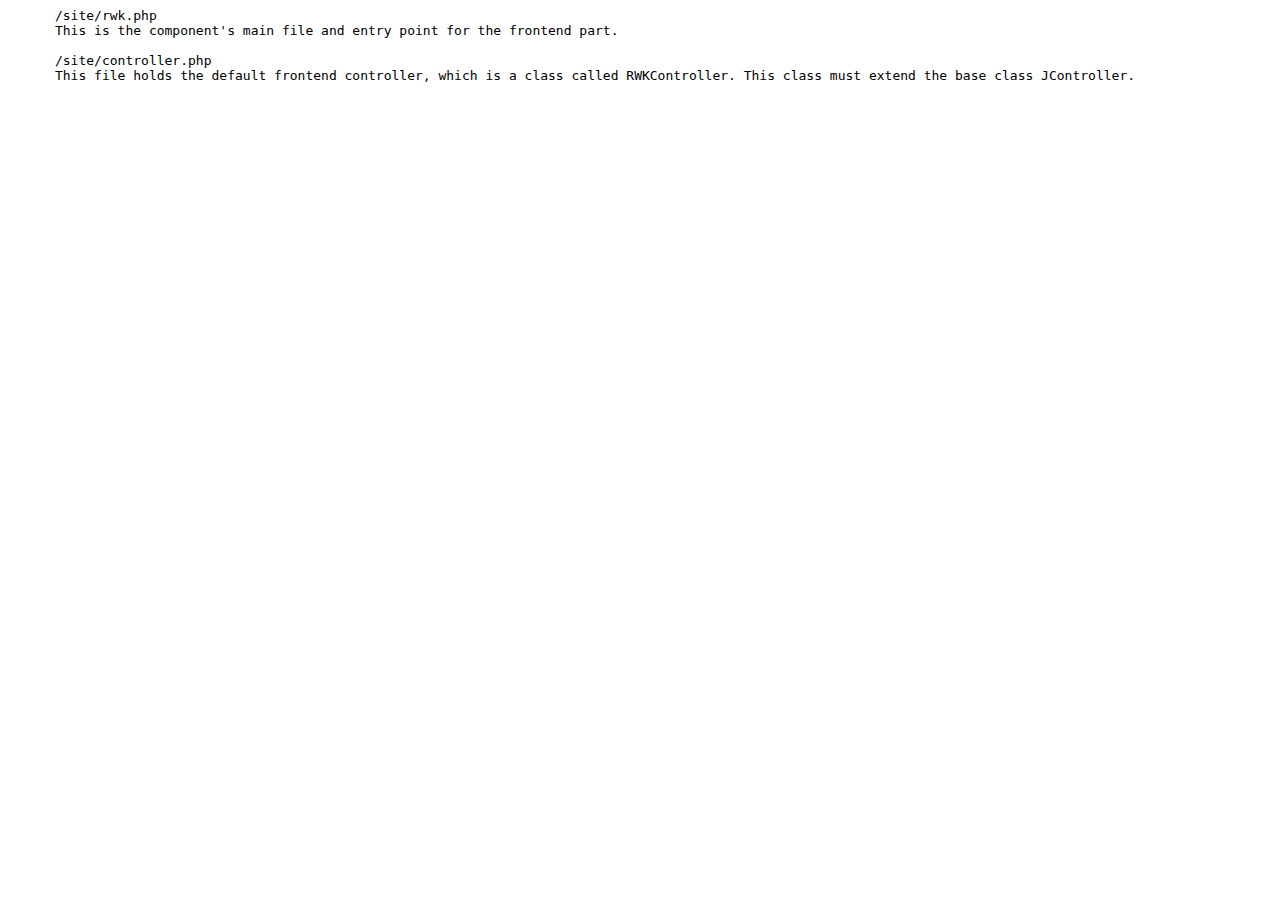
<file: src/site/index.html>
<html>
   <body bgcolor="#FFFFFF">
   <pre>
      /site/rwk.php
      This is the component's main file and entry point for the frontend part.

      /site/controller.php
      This file holds the default frontend controller, which is a class called RWKController. This class must extend the base class JController.
   </pre>
   </body>
</html>
</file>
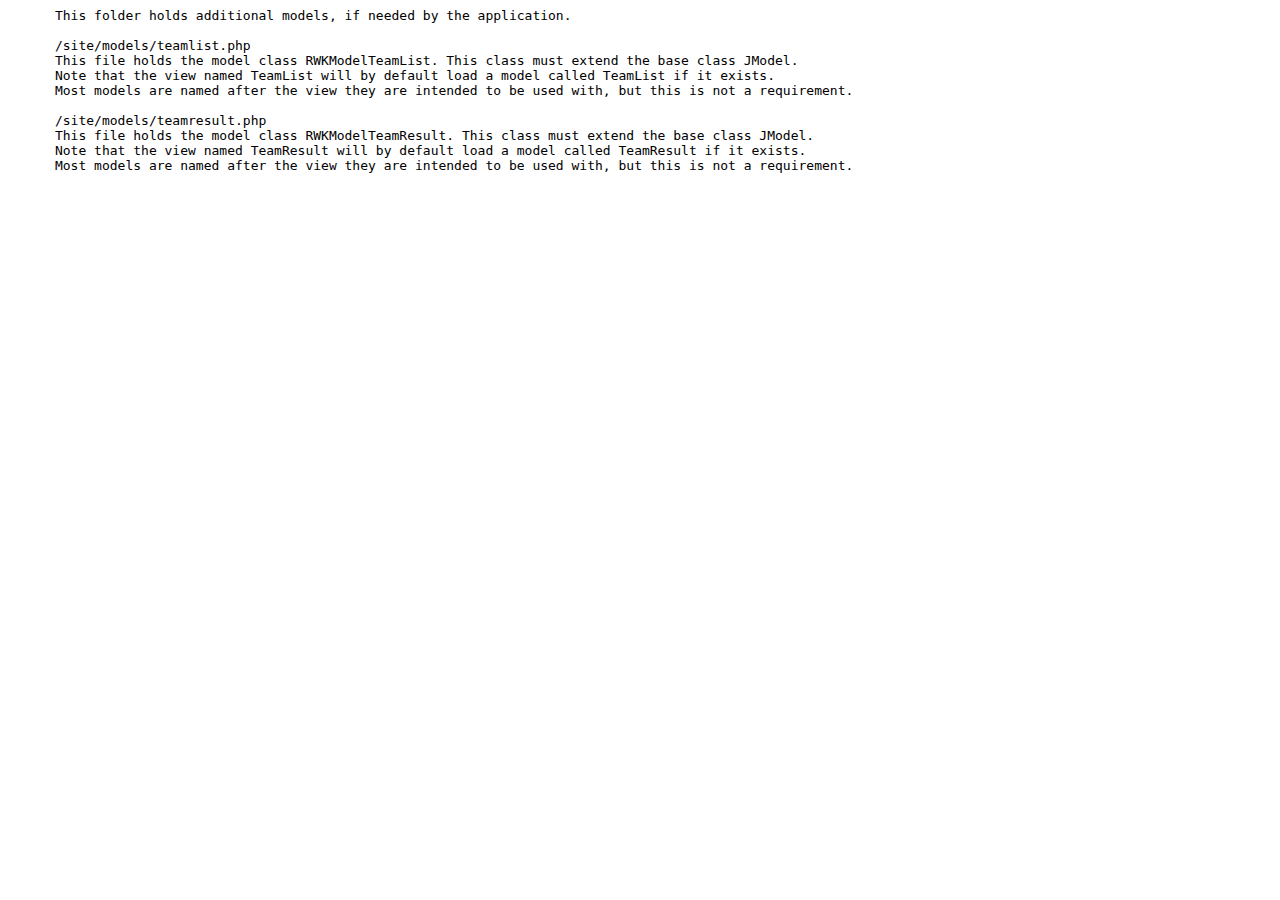
<file: src/site/models/index.html>
<html>
   <body bgcolor="#FFFFFF">
   <pre>
      This folder holds additional models, if needed by the application.

      /site/models/teamlist.php
      This file holds the model class RWKModelTeamList. This class must extend the base class JModel.
      Note that the view named TeamList will by default load a model called TeamList if it exists.
      Most models are named after the view they are intended to be used with, but this is not a requirement.

      /site/models/teamresult.php
      This file holds the model class RWKModelTeamResult. This class must extend the base class JModel.
      Note that the view named TeamResult will by default load a model called TeamResult if it exists.
      Most models are named after the view they are intended to be used with, but this is not a requirement.
   </pre>
   </body>
</html>
</file>
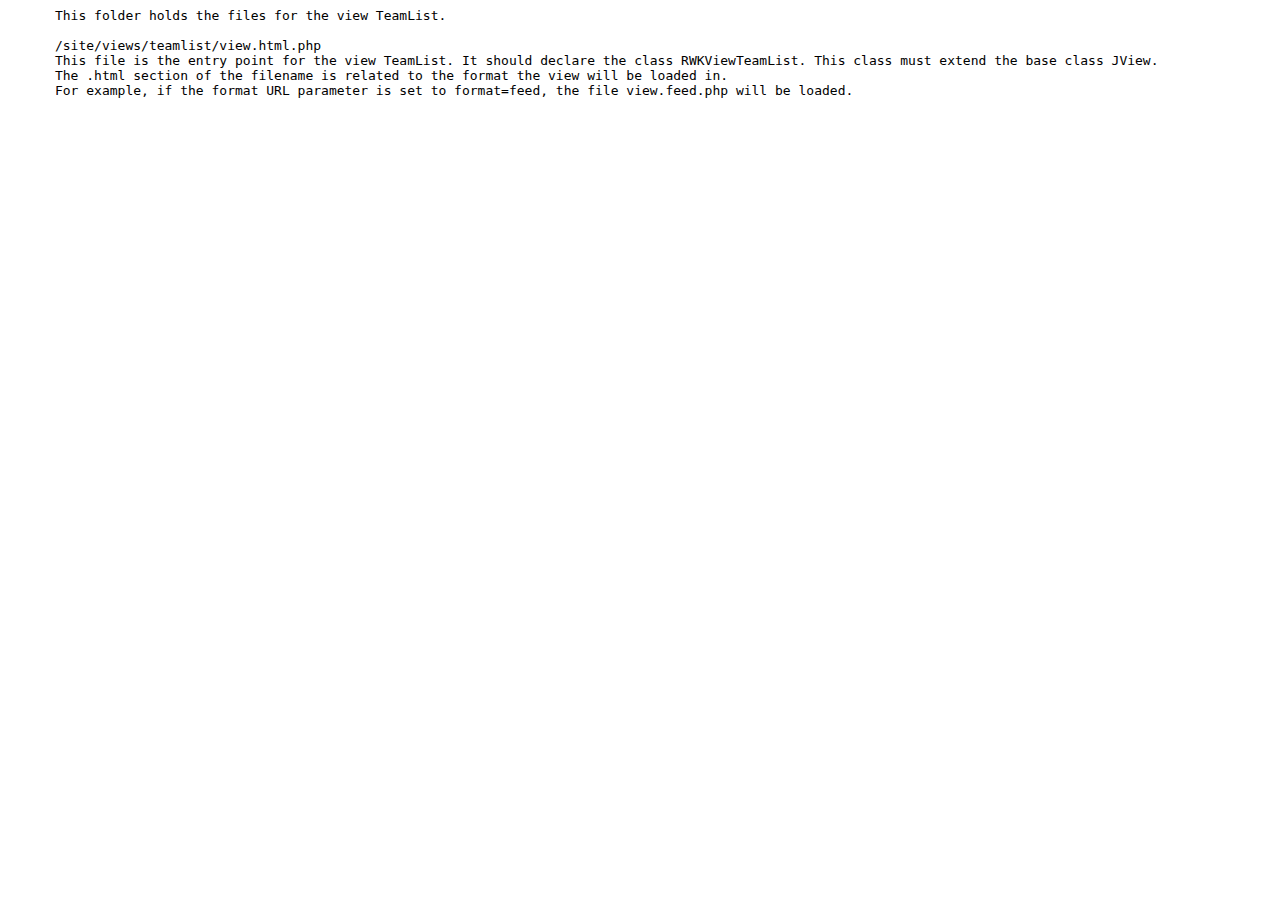
<file: src/site/views/teamlist/index.html>
<html>
   <body bgcolor="#FFFFFF">
   <pre>
      This folder holds the files for the view TeamList.

      /site/views/teamlist/view.html.php
      This file is the entry point for the view TeamList. It should declare the class RWKViewTeamList. This class must extend the base class JView.
      The .html section of the filename is related to the format the view will be loaded in.
      For example, if the format URL parameter is set to format=feed, the file view.feed.php will be loaded.
   </pre>
   </body>
</html>
</file>
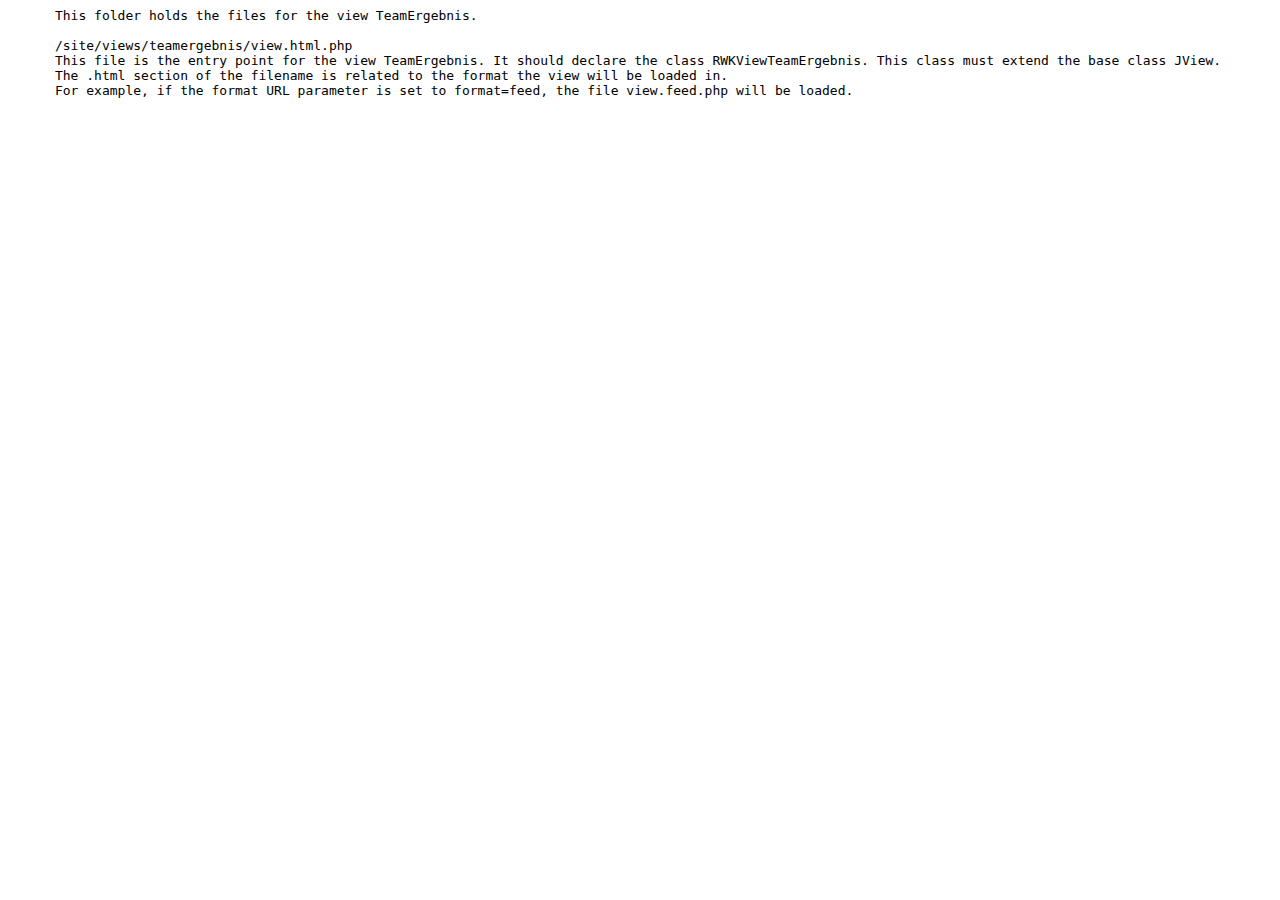
<file: src/site/views/teamresult/index.html>
<html>
   <body bgcolor="#FFFFFF">
   <pre>
      This folder holds the files for the view TeamErgebnis.

      /site/views/teamergebnis/view.html.php
      This file is the entry point for the view TeamErgebnis. It should declare the class RWKViewTeamErgebnis. This class must extend the base class JView.
      The .html section of the filename is related to the format the view will be loaded in.
      For example, if the format URL parameter is set to format=feed, the file view.feed.php will be loaded.
   </pre>
   </body>
</html>
</file>
